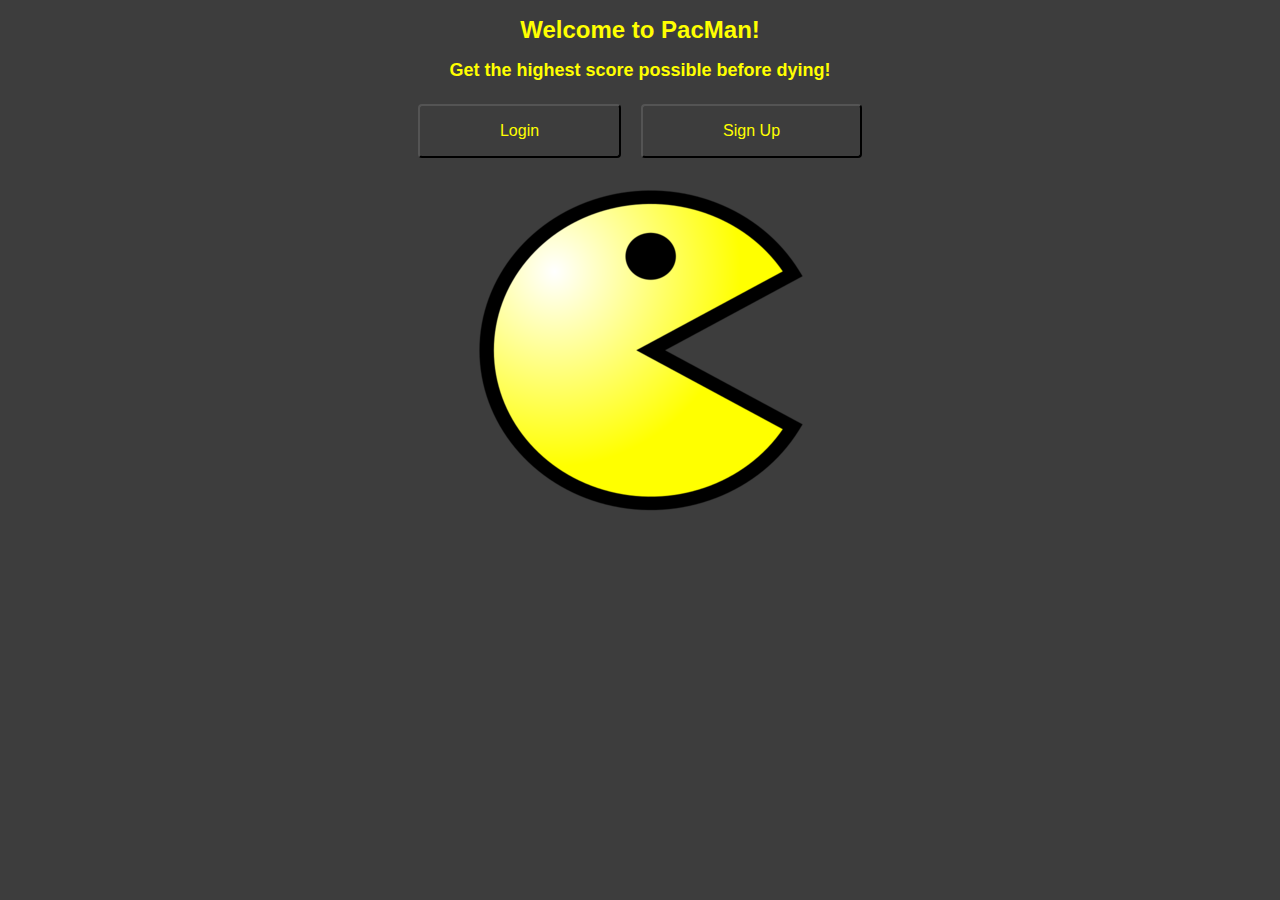
<file: index.html>
<!DOCTYPE html>
<html>
  <link rel="stylesheet" type="text/css" href="style.css" />

  <head>
    <h1 class="text" id="pageHead">Welcome to PacMan!</h1>
    <h2 class="text" id="description">
      Get the highest score possible before dying!
    </h2>
    <script type="module" src="/pacman.js"></script>
    <script type="module" src="/board.js"></script>
    <script type="module" src="/ghost.js"></script>
    <script type="module" src="/food.js"></script>
    <script type="module" src="/obstacle.js"></script>
    <script type="module" src="/boardItem.js"></script>
    <script type="module" src="/CONSTANTS.js"></script>
    <script type="module" src="main.js"></script>
  </head>

  <div id="loginAndSignup">
    <script type="text/javascript" src="pageManagment.js"></script>
    <button
      class="text button"
      type="button"
      onclick="switch_pages('login', 'loginAndSignup')"
    >
      <p>Login</p>
    </button>
    <button
      class="text button"
      type="button"
      onclick="switch_pages('signup', 'loginAndSignup')"
    >
      <p>Sign Up</p>
    </button>
    <br /><br />
    <img src="resources\\Pac-Man.png" alt="pacman!" />
  </div>
  <br />

  <div id="signup" class="startHidden" onsubmit="return validate_signup()">
    <form name="singupForm" method="get">
      <label for="name" class="text">
        <p>Name:</p>
      </label>
      <input class="input" type="text" name="name" id="signupName" /><br />
      <label for="email" class="text">
        <p>E-Mail:</p>
      </label>
      <input class="input" type="email" name="email" id="signupEmail" /><br />
      <label for="username" class="text">
        <p>Username:</p>
      </label>
      <input
        class="input"
        type="text"
        name="username"
        id="signupUsername"
      /><br />
      <label for="password" class="text">
        <p>Password:</p>
      </label>
      <input
        class="input"
        type="password"
        name="password"
        id="signupPassword"
      /><br />
      <label for="birthday" class="text">
        <p>Birthday:</p>
      </label>
      <input class="input" type="date" name="name" id="signupDate" /><br />
      <button
        type="submit"
        class="button text"
        id="signupButton"
        onsubmit="return validate_signup()"
      >
        <p>Sign Up</p>
      </button>
    </form>
  </div>

  <div id="login" class="startHidden">
    <form name="loginForm" method="post" onsubmit="return login(event)">
      <label for="username" class="text">
        <p>Username:</p>
      </label>
      <input class="input" type="text" name="name" id="loginUsername" /><br />
      <label for="password" class="text">
        <p>Password:</p>
      </label>
      <input
        class="input"
        type="password"
        name="password"
        id="loginPassword"
      /><br />
      <button
        type="submit"
        class="button text"
        id="loginButton"
        onsubmit="return login(event)"
      >
        <p>Login</p>
      </button>
    </form>
  </div>

  <div id="game" class="startHidden">
    <div id="changeGame">
      <h3 class="text sideBySide" id="usernameTag">username label.</h3>
      <p class="text sideBySide">Foods:</p>
      <input
        id="labelFoods"
        type="number"
        class="sideBySide changeGame"
        value="30"
        min="1"
        max="70"
      />
      <p class="text sideBySide">Ghosts:</p>
      <input
        id="labelGhosts"
        type="number"
        class="sideBySide changeGame"
        value="2"
        min="1"
        max="4"
      />
      <button id="restart" class="button text sideBySide" type="button">
        <p>Restart</p>
      </button>
    </div>

    <p class="text sideBySide">Score:</p>
    <input id="labelScore" type="text" class="sideBySide" readonly />
    <p class="text sideBySide">Time:</p>
    <input id="labelTime" type="text" class="sideBySide" readonly />
    <p class="text sideBySide">Lives:</p>
    <input id="labelLives" type="number" class="sideBySide" readonly />

    <hr />
    <div id="gameboard">
      <canvas id="canvas" height="600" width="600"></canvas>
    </div>

    <script type="text/javascript" src="userManagment.js"></script>
  </div>
</html>
</file>
<file: style.css>
body {
	background-color: rgb(61, 61, 61);
}

.sideBySide {
	display: inline-block;
}

#canvas {
	padding: 0;
	margin: auto;
	display: block;
	position: absolute;
	width: 320px;
	height: auto;
	background-color: rgb(61, 61, 61);
	left: 0;
	right: 0;
	border-color: rgb(0, 0, 0);
	border-radius: 5px;
	border-width: 3px;
	border-style: solid;
}

h1 {
	text-align: center;
	font-size: x-large;
	font-family: 'Trebuchet MS', sans-serif;
}

h2 {
	text-align: center;
	font-size: large;
	font-family: 'Trebuchet MS', sans-serif;
}

h3 {
	text-align: center;
	font-size: medium;
	font-family: 'Trebuchet MS', sans-serif;
}

p {
	font-size: medium;
	font-family: 'Trebuchet MS', sans-serif;
}

.text {
	color: yellow;
}

.button {
	background-color: rgb(61, 61, 61);
	padding: 0px 80px;
	margin: 8px;
	border-radius: 4px;
	text-align: center;
}

.button:hover {
	background-color: rgb(80, 80, 80);
}

.startHidden {
	display: none;
}

.input {
	background-color: rgb(80, 80, 80);
}

form {
	text-align: center;
}

div {
	text-align: center;
}

#usernameTag {
	text-align: left;
	margin-right: 10px;
}

.changeGame {
	border: solid rgb(196, 15, 15) 3px;
}
</file>
